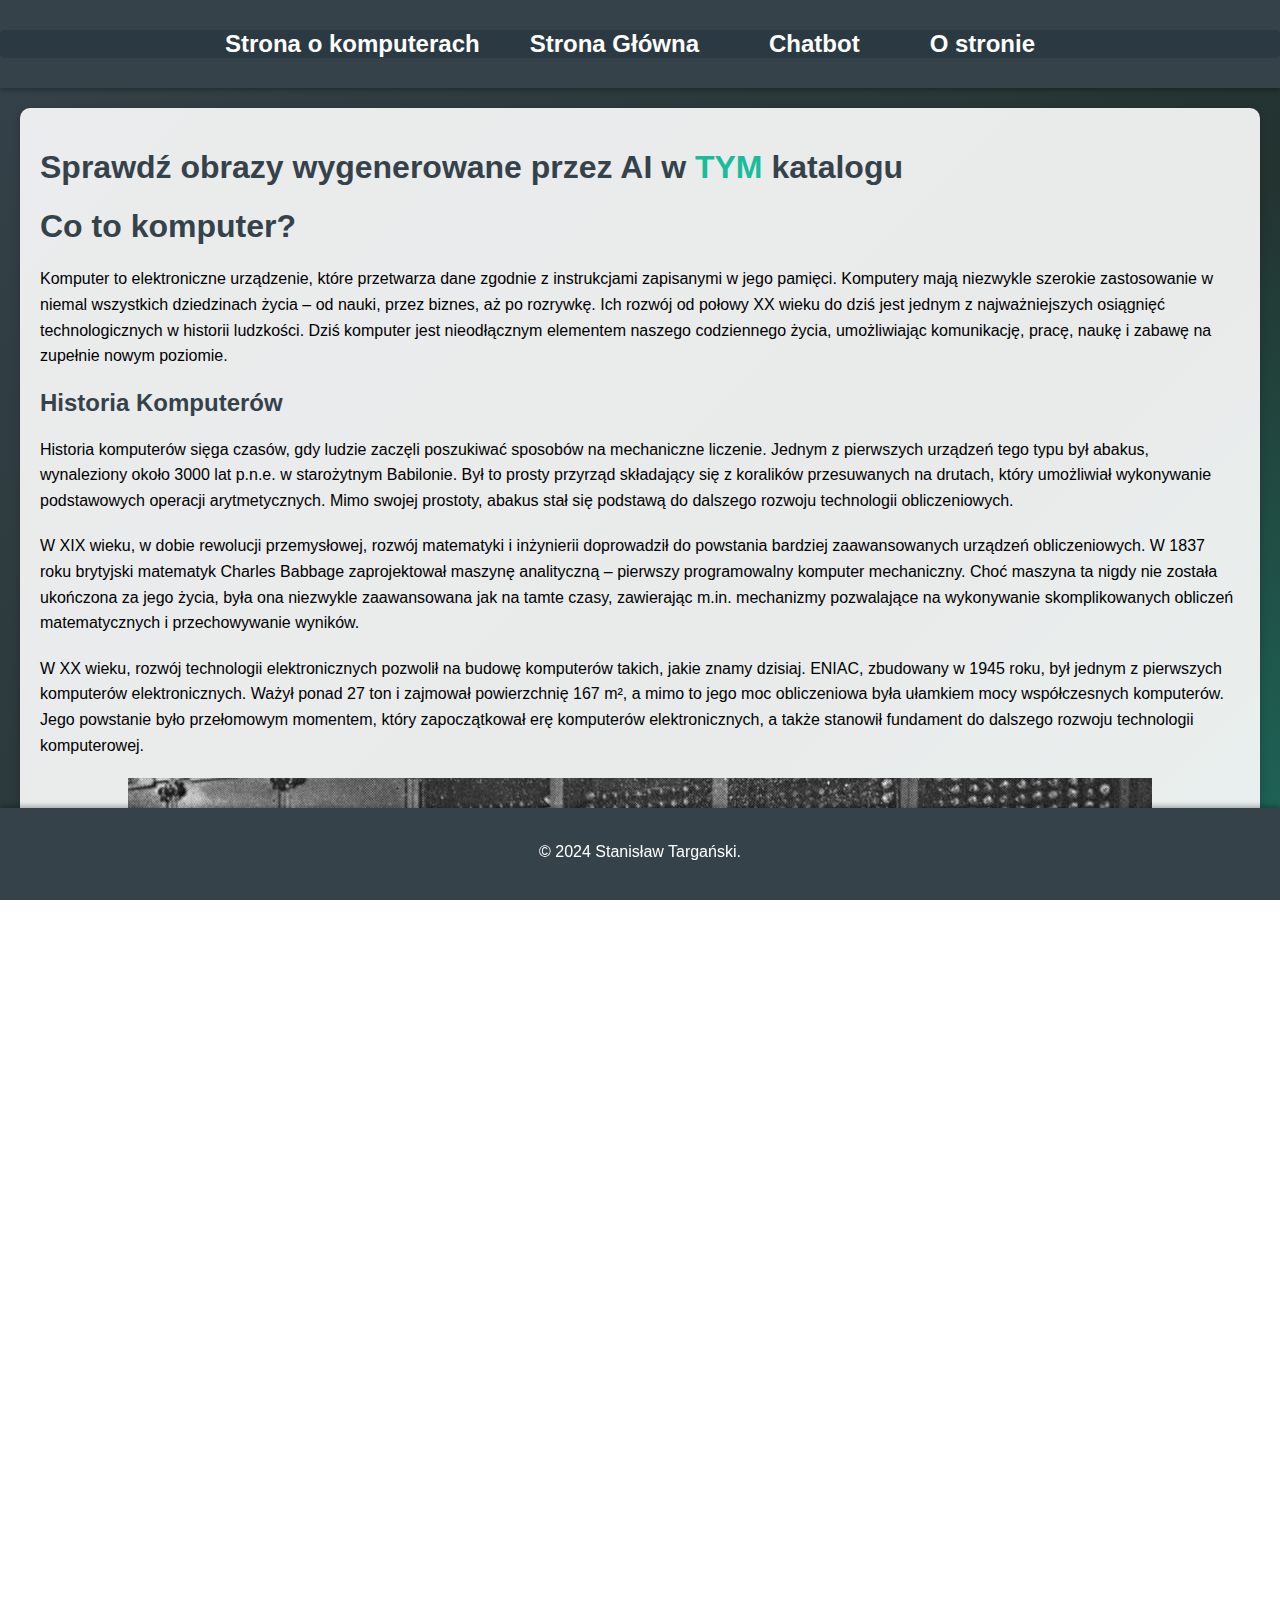
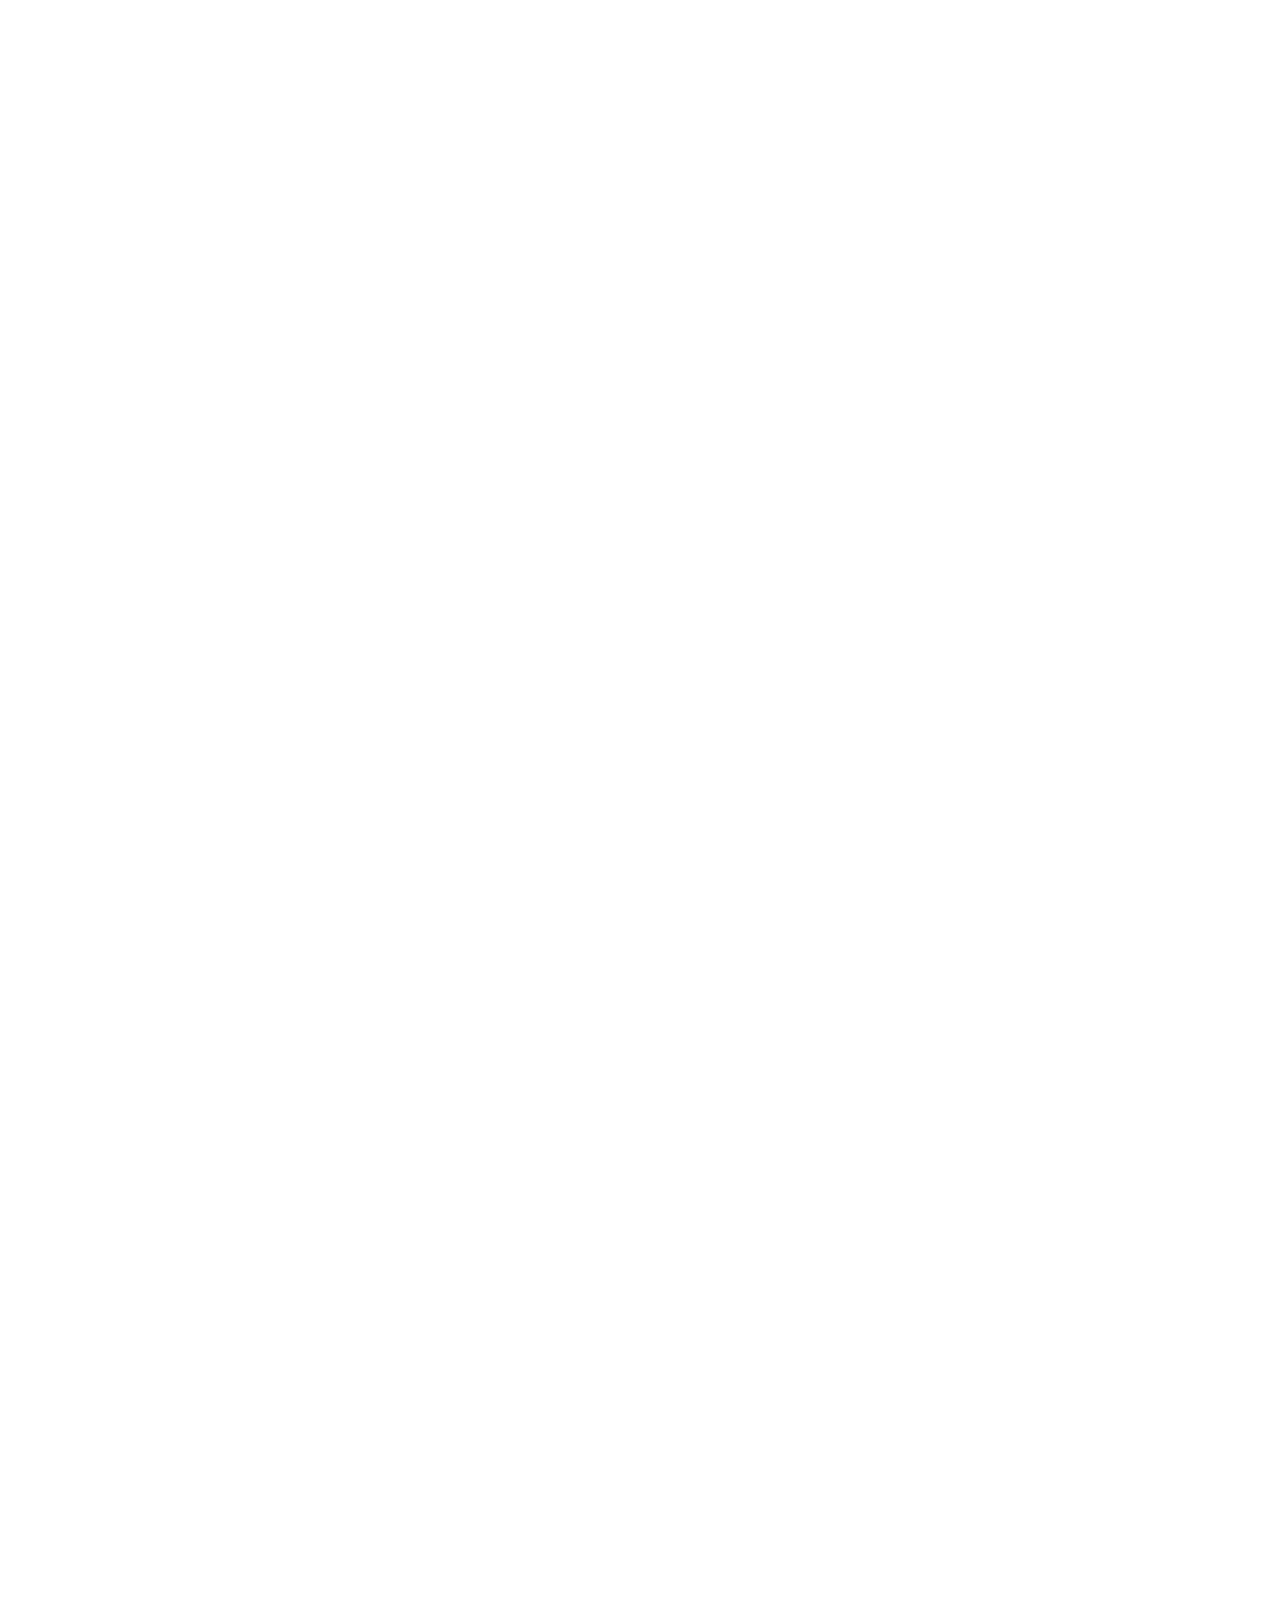
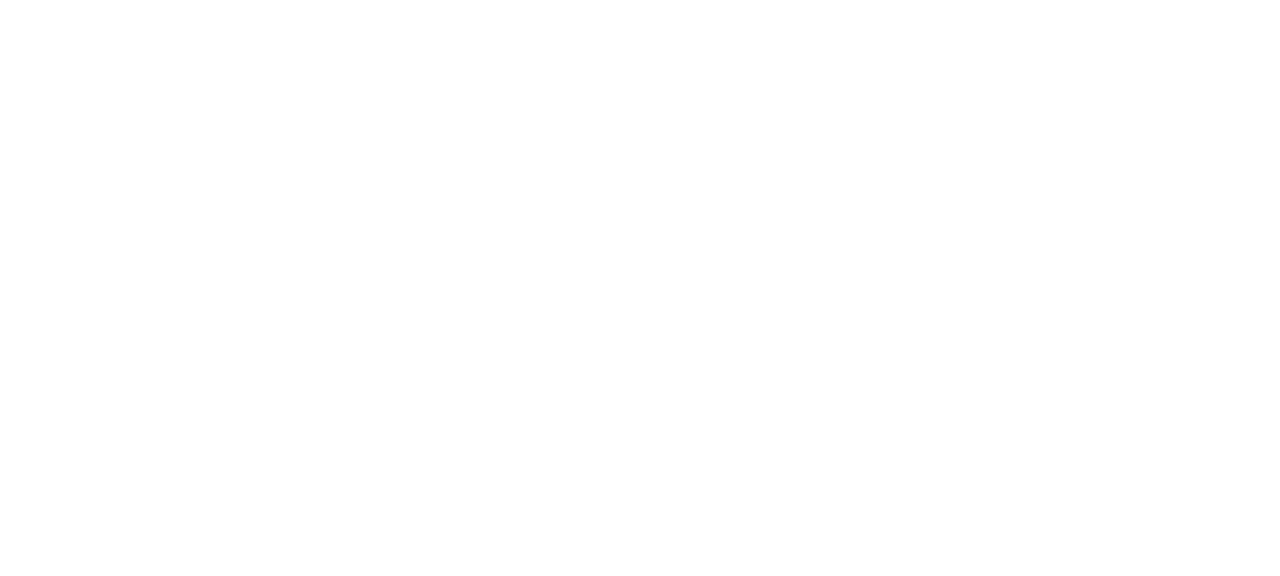
<file: index.html>
<!DOCTYPE html>
<html lang="pl">
<head>
    <meta charset="UTF-8">
    <meta name="viewport" content="width=device-width, initial-scale=1.0">
    <title>Strona Główna</title>
    <link rel="stylesheet" href="styles.css">
</head>
<body>
    <header>
        <nav>
            <ul>
                <li><b>Strona o komputerach</b></li>
                <li><a href="index.html">Strona Główna</a></li>
                <li><a href="templates/index.html">Chatbot</a></li>
                <li><a href="about.html">O stronie</a></li>
            </ul>
        </nav>
    </header>
    
    <main>
        <!DOCTYPE html>
        <html lang="pl">
        <head>
            <meta charset="UTF-8">
            <meta name="viewport" content="width=device-width, initial-scale=1.0">
            <title>Wszystko o komputerach</title>
            <style>
                /* Animacja dla płynnego zmieniania tła */
                @keyframes gradientAnimation {
                    0% { background-position: 0% 0%; }
                    50% { background-position: 100% 100%; }
                    100% { background-position: 0% 0%; }
                }
        
                body {
                    margin: 0;
                    padding: 0;
                    height: 100%;
                    overflow: auto; /* Pozwól na przewijanie strony */
                    font-family: Arial, sans-serif;
                    background: linear-gradient(135deg, #35424a, #233330, #16a085, #2b3a42);
                    background-size: 200% 200%;
                    animation: gradientAnimation 7s ease infinite;
                }
            </style>
        </head>
        <body>
        <h1>Sprawdź obrazy wygenerowane przez AI w <a href="Katalog zdjęć wygenerowanych przez AI od Adobe Firefly.pdf">TYM</a> katalogu</h1>
        <h1>Co to komputer?</h1>
        <p>Komputer to elektroniczne urządzenie, które przetwarza dane zgodnie z instrukcjami zapisanymi w jego pamięci. Komputery mają niezwykle szerokie zastosowanie w niemal wszystkich dziedzinach życia – od nauki, przez biznes, aż po rozrywkę. Ich rozwój od połowy XX wieku do dziś jest jednym z najważniejszych osiągnięć technologicznych w historii ludzkości. Dziś komputer jest nieodłącznym elementem naszego codziennego życia, umożliwiając komunikację, pracę, naukę i zabawę na zupełnie nowym poziomie.</p>
    
        <h2>Historia Komputerów</h2>
        <p>Historia komputerów sięga czasów, gdy ludzie zaczęli poszukiwać sposobów na mechaniczne liczenie. Jednym z pierwszych urządzeń tego typu był abakus, wynaleziony około 3000 lat p.n.e. w starożytnym Babilonie. Był to prosty przyrząd składający się z koralików przesuwanych na drutach, który umożliwiał wykonywanie podstawowych operacji arytmetycznych. Mimo swojej prostoty, abakus stał się podstawą do dalszego rozwoju technologii obliczeniowych.</p>
        <p>W XIX wieku, w dobie rewolucji przemysłowej, rozwój matematyki i inżynierii doprowadził do powstania bardziej zaawansowanych urządzeń obliczeniowych. W 1837 roku brytyjski matematyk Charles Babbage zaprojektował maszynę analityczną – pierwszy programowalny komputer mechaniczny. Choć maszyna ta nigdy nie została ukończona za jego życia, była ona niezwykle zaawansowana jak na tamte czasy, zawierając m.in. mechanizmy pozwalające na wykonywanie skomplikowanych obliczeń matematycznych i przechowywanie wyników.</p>
        <p>W XX wieku, rozwój technologii elektronicznych pozwolił na budowę komputerów takich, jakie znamy dzisiaj. ENIAC, zbudowany w 1945 roku, był jednym z pierwszych komputerów elektronicznych. Ważył ponad 27 ton i zajmował powierzchnię 167 m², a mimo to jego moc obliczeniowa była ułamkiem mocy współczesnych komputerów. Jego powstanie było przełomowym momentem, który zapoczątkował erę komputerów elektronicznych, a także stanowił fundament do dalszego rozwoju technologii komputerowej.</p>
    
        <div class="image-container" align="center">
            <img src="eniac.png" alt="Komputer ENIAC"><br>
            <span class="https://pl.wikipedia.org/wiki/ENIAC#/media/Plik:ENIAC-changing_a_tube.jpg">Źródło: Wikipedia</span>
        </div>
    
        <h2>Budowa Komputera</h2>
        <p>Współczesny komputer składa się z kilku podstawowych elementów, które razem tworzą spójny system zdolny do wykonywania skomplikowanych zadań:</p>
        <ul>
            <li><strong>Procesor (CPU)</strong> – jednostka centralna przetwarzania, która wykonuje instrukcje programów. Procesor jest "mózgiem" komputera, odpowiadającym za wykonywanie operacji arytmetycznych, logicznych oraz kontrolnych. Nowoczesne procesory składają się z miliardów tranzystorów i są zdolne do wykonywania miliardów operacji na sekundę.</li>
            <li><strong>Pamięć RAM</strong> – służy do tymczasowego przechowywania danych, z których korzysta procesor podczas pracy. Pamięć RAM pozwala na szybki dostęp do danych, co jest kluczowe dla sprawnego działania programów. Współczesne komputery mogą posiadać od kilku do kilkudziesięciu gigabajtów pamięci RAM.</li>
            <li><strong>Pamięć masowa</strong> – dyski twarde (HDD) lub dyski półprzewodnikowe (SSD), które przechowują dane na stałe. HDD wykorzystują mechaniczne talerze do zapisywania danych, podczas gdy SSD korzystają z pamięci flash, co sprawia, że są znacznie szybsze i bardziej odporne na uszkodzenia mechaniczne. Pamięć masowa jest niezbędna do przechowywania systemu operacyjnego, programów oraz plików użytkownika.</li>
            <li><strong>Płyta główna</strong> – główny układ scalony, który łączy wszystkie komponenty komputera. Na płycie głównej znajdują się złącza dla procesora, pamięci RAM, kart rozszerzeń oraz innych elementów. Płyta główna zapewnia komunikację między wszystkimi podzespołami komputera, co jest kluczowe dla jego prawidłowego działania.</li>
            <li><strong>Karta graficzna (GPU)</strong> – odpowiada za renderowanie obrazów i wyświetlanie ich na ekranie. Nowoczesne karty graficzne są zdolne do przetwarzania złożonych obliczeń graficznych w czasie rzeczywistym, co jest niezbędne do obsługi zaawansowanych gier komputerowych, programów do obróbki grafiki oraz innych aplikacji wymagających dużej mocy obliczeniowej.</li>
            <li><strong>Zasilacz</strong> – dostarcza energię do wszystkich podzespołów komputera. Zasilacz konwertuje prąd z gniazdka elektrycznego na napięcia odpowiednie dla komponentów komputera, zapewniając stabilne zasilanie dla całego systemu.</li>
        </ul>
    
        <h2>Rodzaje Komputerów</h2>
        <p>Komputery mogą przybierać różne formy w zależności od ich przeznaczenia i możliwości. Oto niektóre z najpopularniejszych rodzajów komputerów:</p>
        <ul>
            <li><strong>Komputery stacjonarne</strong> – klasyczne komputery używane głównie w domach i biurach, charakteryzujące się dużą mocą obliczeniową i możliwością rozbudowy. Dzięki swojej modularnej budowie, użytkownicy mogą wymieniać podzespoły takie jak procesor, karta graficzna czy pamięć RAM, aby dostosować komputer do swoich potrzeb.</li>
            <li><strong>Laptopy</strong> – przenośne komputery o mniejszych rozmiarach, umożliwiające pracę w różnych miejscach dzięki wbudowanej baterii. Laptopy są idealnym rozwiązaniem dla osób potrzebujących mobilności, jednak ich możliwości rozbudowy są zazwyczaj ograniczone w porównaniu do komputerów stacjonarnych.</li>
            <li><strong>Tablety</strong> – urządzenia z ekranem dotykowym, które łączą w sobie funkcje komputerów i smartfonów. Tablety są lekkie i przenośne, a ich interfejs oparty na dotyku jest intuicyjny i łatwy w obsłudze. Są one szczególnie popularne w zastosowaniach multimedialnych oraz edukacyjnych.</li>
            <li><strong>Smartfony</strong> – małe, kieszonkowe urządzenia, które są w zasadzie miniaturowymi komputerami, zdolnymi do wykonywania wielu zadań. Smartfony są nie tylko telefonami, ale także potężnymi narzędziami do przeglądania internetu, pracy z aplikacjami, robienia zdjęć oraz komunikacji. Współczesne smartfony wyposażone są w zaawansowane procesory, które pozwalają na uruchamianie złożonych aplikacji i gier.</li>
            <li><strong>Serwery</strong> – potężne komputery przeznaczone do obsługi wielu użytkowników jednocześnie, wykorzystywane głównie w centrach danych. Serwery są odpowiedzialne za przechowywanie i przetwarzanie danych w dużej skali, obsługę aplikacji internetowych, baz danych oraz komunikację między różnymi urządzeniami w sieci.</li>
        </ul>
    
        <h2>Oprogramowanie Komputerowe</h2>
        <p>Oprogramowanie to zestaw instrukcji, które komputer wykonuje, aby realizować określone zadania. Oprogramowanie dzieli się na dwie główne kategorie:</p>
        <ul>
            <li><strong>Oprogramowanie systemowe</strong> – systemy operacyjne, takie jak Windows, macOS czy Linux, które zarządzają zasobami komputera i umożliwiają uruchamianie innych programów. System operacyjny jest podstawowym oprogramowaniem, które pozwala na kontrolowanie sprzętu komputera oraz umożliwia użytkownikowi interakcję z systemem. Przykładowo, system Windows jest najczęściej używanym systemem operacyjnym na świecie, oferującym szeroką gamę narzędzi do zarządzania komputerem oraz aplikacjami.</li>
            <li><strong>Oprogramowanie użytkowe</strong> – programy, które wykonują konkretne zadania, takie jak edytory tekstu, przeglądarki internetowe, gry komputerowe i wiele innych. Oprogramowanie użytkowe może obejmować aplikacje biurowe (np. Microsoft Office), programy graficzne (np. Adobe Photoshop), przeglądarki internetowe (np. Google Chrome), a także specjalistyczne narzędzia do projektowania, analizy danych czy programowania. Oprogramowanie użytkowe jest kluczowe dla wykonywania codziennych zadań na komputerze, umożliwiając pracę, naukę i zabawę.</li>
        </ul>
    
        <h2>Znaczenie Komputerów w Dzisiejszym Świecie</h2>
        <p>Współczesne społeczeństwo jest silnie uzależnione od komputerów. Wykorzystywane są one w niemal każdej dziedzinie życia, od nauki, przez biznes, aż po rozrywkę. Dzięki komputerom możliwy jest szybki rozwój nauki, analizowanie ogromnych zbiorów danych, prowadzenie złożonych symulacji oraz rozwój nowych technologii, takich jak sztuczna inteligencja czy internet rzeczy (IoT).</p>
        <p>W biznesie komputery są nieodzownym narzędziem pracy, pozwalając na automatyzację wielu procesów, zarządzanie danymi oraz komunikację z klientami i partnerami biznesowymi na całym świecie. Dzięki komputerom możliwe jest prowadzenie złożonych analiz finansowych, zarządzanie łańcuchami dostaw, a także realizacja skomplikowanych projektów inżynieryjnych. Firmy wykorzystują także komputery do marketingu cyfrowego, obsługi klientów online oraz prowadzenia handlu elektronicznego, co pozwala na dotarcie do globalnego rynku.</p>
        <p>W edukacji stanowią kluczowe narzędzie nauki, umożliwiając dostęp do ogromnych zasobów wiedzy, naukę zdalną oraz rozwijanie umiejętności programowania i obsługi różnych aplikacji. Komputery w szkołach i uczelniach umożliwiają prowadzenie interaktywnych lekcji, symulacji naukowych oraz projektów badawczych. Dzięki komputerom studenci i uczniowie mogą korzystać z różnorodnych zasobów edukacyjnych dostępnych online, uczestniczyć w kursach e-learningowych oraz rozwijać swoje umiejętności techniczne.</p>
        <p>Komputery odegrały także ogromną rolę w rozwoju rozrywki. Gry komputerowe, filmy, muzyka i media społecznościowe stały się powszechne dzięki możliwościom oferowanym przez komputery. Ponadto, rozwój technologii VR (wirtualnej rzeczywistości) i AR (rozszerzonej rzeczywistości) otwiera nowe możliwości w dziedzinie interaktywnej rozrywki. Gry komputerowe stały się jedną z najważniejszych gałęzi przemysłu rozrywkowego, generując miliardy dolarów rocznie i przyciągając miliony graczy z całego świata. Komputery umożliwiają również tworzenie i udostępnianie treści wideo, muzyki oraz grafik, co pozwala na rozwój nowoczesnych mediów i sztuki cyfrowej.</p>
    
        <h2>Przyszłość Komputerów</h2>
        <p>Przyszłość komputerów rysuje się niezwykle obiecująco. Jednym z kierunków rozwoju jest miniaturyzacja oraz zwiększanie mocy obliczeniowej przy jednoczesnym zmniejszeniu zużycia energii. Coraz większą rolę odgrywa również sztuczna inteligencja (AI), która umożliwia komputerom uczenie się i adaptowanie do nowych zadań bez konieczności programowania przez człowieka. AI jest już wykorzystywana w wielu dziedzinach, od analizy danych, przez rozpoznawanie obrazów, po autonomiczne pojazdy, a jej rola będzie tylko rosła.</p>
        <p>Innym obszarem rozwoju jest komputery kwantowe, które obiecują przełom w szybkości i złożoności obliczeń. Komputery kwantowe wykorzystują zjawiska mechaniki kwantowej do przetwarzania informacji w sposób znacznie bardziej wydajny niż tradycyjne komputery. Choć technologia ta jest wciąż w fazie badań, ma potencjał, aby zrewolucjonizować takie dziedziny jak kryptografia, modelowanie chemiczne, czy symulacje fizyczne.</p>
        <p>Również rozwój Internetu Rzeczy (IoT) i rozszerzonej rzeczywistości (AR) otworzy nowe możliwości dla komputerów. IoT pozwoli na połączenie miliardów urządzeń na całym świecie, co umożliwi automatyzację i monitorowanie niemal każdego aspektu życia. AR natomiast zintegrować informacje cyfrowe z rzeczywistym światem, co otworzy nowe możliwości w takich dziedzinach jak edukacja, medycyna czy rozrywka.</p>
        <p>W miarę jak komputery stają się coraz bardziej zaawansowane, ich wpływ na nasze życie będzie nadal rosnąć, prowadząc do dalszych innowacji i zmian w społeczeństwie. Będą one odgrywać kluczową rolę w kształtowaniu przyszłości, wpływając na to, jak pracujemy, uczymy się, komunikujemy i spędzamy czas wolny.</p>
    
        </body>
        </html>
        
    </main>
    
    <footer>
        <p>&copy; 2024 Stanisław Targański.</p>
    </footer>
</body>
</html>
</file>
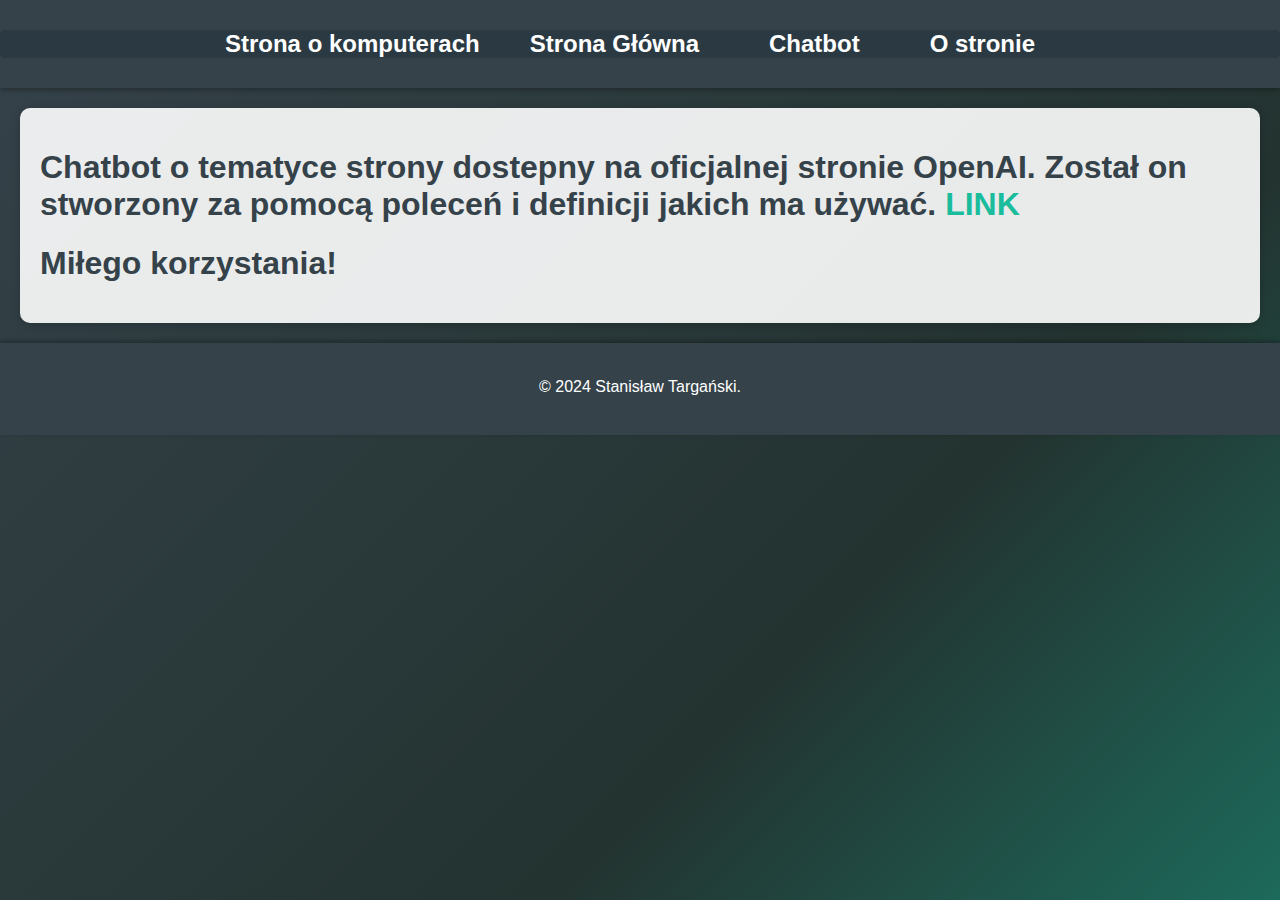
<file: templates/index.html>
<!DOCTYPE html>
<html lang="pl">
<head>
    <meta charset="UTF-8">
    <meta name="viewport" content="width=device-width, initial-scale=1.0">
    <title>Strona Główna</title>
    <link rel="stylesheet" href="../styles.css">
</head>
<body>
    <header>
        <nav>
            <ul>
                <li><b>Strona o komputerach</b></li>
                <li><a href="../index.html">Strona Główna</a></li>
                <li><a href="index.html">Chatbot</a></li>
                <li><a href="../about.html">O stronie</a></li>
            </ul>
        </nav>
    </header>
    
    <main>
        <head>
            <meta charset="UTF-8">
            <meta name="viewport" content="width=device-width, initial-scale=1.0">
            <title>Wszystko o komputerach</title>
            <style>
                /* Animacja dla płynnego zmieniania tła */
                @keyframes gradientAnimation {
                    0% { background-position: 0% 0%; }
                    50% { background-position: 100% 100%; }
                    100% { background-position: 0% 0%; }
                }
        
                body {
                    margin: 0;
                    padding: 0;
                    height: 100%;
                    overflow: auto; /* Pozwól na przewijanie strony */
                    font-family: Arial, sans-serif;
                    background: linear-gradient(135deg, #35424a, #233330, #16a085, #2b3a42);
                    background-size: 200% 200%;
                    animation: gradientAnimation 7s ease infinite;
                }
                #chat-container {
            max-width: 600px;
            margin: 50px auto;
            padding: 20px;
            background: white;
            border-radius: 8px;
            box-shadow: 0px 0px 10px rgba(0, 0, 0, 0.1);
        }

        #chat-log {
            height: 300px;
            overflow-y: scroll;
            border: 1px solid #ddd;
            padding: 10px;
            margin-bottom: 10px;
            background-color: #f9f9f9;
        }

        #chat-log p {
            margin: 5px 0;
        }

        #user-input {
            width: calc(100% - 100px);
            padding: 10px;
            margin-right: 10px;
            border: 1px solid #ddd;
            border-radius: 4px;
        }

        #send-button {
            padding: 10px 20px;
            border: none;
            background-color: #1abc9c;
            color: white;
            cursor: pointer;
            border-radius: 4px;
        }

        #send-button:hover {
            background-color: #16a085;
        }
            </style>
        </head>
        <h1>Chatbot o tematyce strony dostepny na oficjalnej stronie OpenAI. Został on stworzony za pomocą poleceń i definicji jakich ma używać. <a href="https://chatgpt.com/g/g-rcBHTRPMI-comp-gpt">LINK</a></h1>
        <h1>Miłego korzystania!</h1>
</body>
    </main>
    
    <footer>
        <p>&copy; 2024 Stanisław Targański.</p>
    </footer>
</body>
</html>
</file>
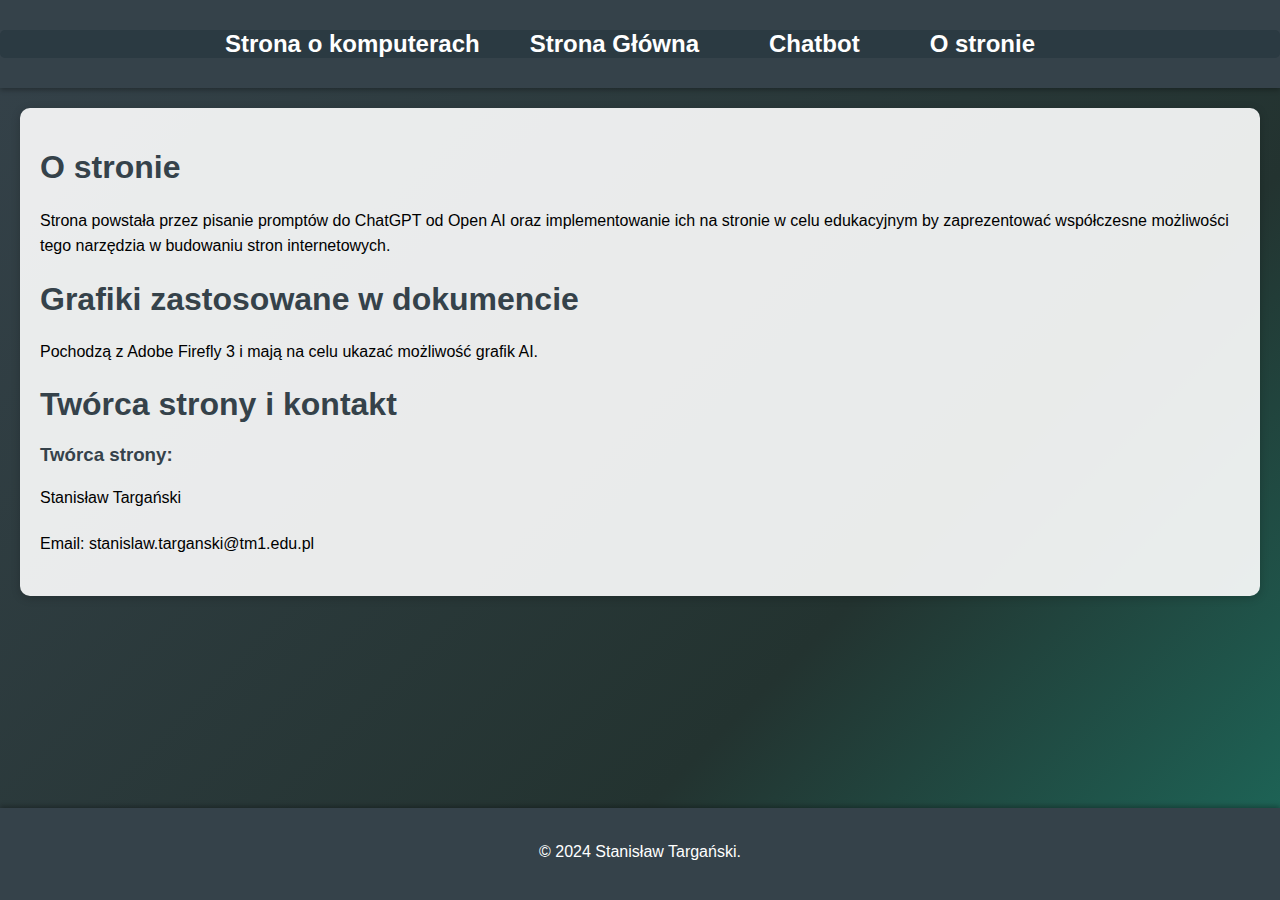
<file: about.html>
<!DOCTYPE html>
<html lang="pl">
<head>
    <meta charset="UTF-8">
    <meta name="viewport" content="width=device-width, initial-scale=1.0">
    <title>Strona Główna</title>
    <link rel="stylesheet" href="styles.css">
</head>
<body>
    <header>
        <nav>
            <ul>
                <li><b>Strona o komputerach</b></li>
                <li><a href="index.html">Strona Główna</a></li>
                <li><a href="templates/index.html">Chatbot</a></li>
                <li><a href="about.html">O stronie</a></li>
            </ul>
        </nav>
    </header>
    
    <main>
        <!DOCTYPE html>
        <html lang="pl">
        <head>
            <meta charset="UTF-8">
            <meta name="viewport" content="width=device-width, initial-scale=1.0">
            <title>Wszystko o komputerach</title>
            <style>
                /* Animacja dla płynnego zmieniania tła */
                @keyframes gradientAnimation {
                    0% { background-position: 0% 0%; }
                    50% { background-position: 100% 100%; }
                    100% { background-position: 0% 0%; }
                }
        
                body {
                    margin: 0;
                    padding: 0;
                    height: 100%;
                    overflow: auto; /* Pozwól na przewijanie strony */
                    font-family: Arial, sans-serif;
                    background: linear-gradient(135deg, #35424a, #233330, #16a085, #2b3a42);
                    background-size: 200% 200%;
                    animation: gradientAnimation 7s ease infinite;
                }
            </style>
        </head>
        <body>
            <h1>O stronie</h1>
            <p>Strona powstała przez pisanie promptów do ChatGPT od Open AI oraz implementowanie ich na stronie w celu edukacyjnym by zaprezentować współczesne możliwości tego narzędzia w budowaniu stron internetowych.</p>
            <h1>Grafiki zastosowane w dokumencie</h1>
            <p>Pochodzą z Adobe Firefly 3 i mają na celu ukazać możliwość grafik AI.</p>
            <h1>Twórca strony i kontakt</h1>
            <h3>Twórca strony:</h3>
            <p>Stanisław Targański</p>
            <p>Email: stanislaw.targanski@tm1.edu.pl</p>

        </body>
        </html>
        
    </main>
    
    <footer>
        <style>
        footer {
            background-color: #35424a;
            color: white;
            text-align: center;
            padding: 15px 0;
            position: absolute;
            width: 100%;
            bottom: 0;
            box-shadow: 0px -2px 5px rgba(0, 0, 0, 0.3);
        }
        </style>
        <p>&copy; 2024 Stanisław Targański.</p>
    </footer>
</body>
</html>
</file>
<file: styles.css>
html, body {
    margin: 0;
    padding: 0;
    height: 100%;
    overflow: auto; /* Pozwól na przewijanie strony */
    font-family: Arial, sans-serif;
}

#starfield {
    position: fixed;
    top: 0;
    left: 0;
    width: 100%;
    height: 100%;
    z-index: -1; /* Ustawienie canvasu w tle */
    background-color: black; /* Kolor tła, gdyby animacja nie zadziałała */
}


/* Stylizowanie nagłówka */
header {
    background-color: #35424a;
    color: white;
    padding: 20px 0;
    text-align: center;
    font-size: 1.5em;
    box-shadow: 0px 2px 5px rgba(0, 0, 0, 0.3);
}

/* Stylizowanie nawigacji */
nav ul {
    list-style: none;
    padding: 0;
    margin: 10px 0;
    display: flex;
    justify-content: center;
    background-color: #2b3a42;
    border-radius: 5px;
}

nav ul li {
    margin: 0 15px;
}

nav ul li a {
    color: white;
    text-decoration: none;
    font-weight: bold;
    padding: 10px 20px;
    border-radius: 5px;
    transition: background-color 0.3s;
}

nav ul li a:hover {
    background-color: #1abc9c;
}

/* Stylizowanie głównej zawartości */
main {
    padding: 20px;
    text-align: left;
    background-color: rgba(255, 255, 255, 0.9);
    margin: 20px;
    border-radius: 10px;
    box-shadow: 0px 2px 10px rgba(0, 0, 0, 0.2);
}

/* Stylizowanie stopki */
footer {
    background-color: #35424a;
    color: white;
    text-align: center;
    padding: 15px 0;
    position: sticky;
    width: 100%;
    bottom: 0;
    box-shadow: 0px -2px 5px rgba(0, 0, 0, 0.3);
}

/* Dodatkowy styl dla tekstu i elementów */
h1, h2, h3 {
    color: #35424a;
}

p {
    line-height: 1.6;
    margin-bottom: 20px;
}

a {
    color: #1abc9c;
    text-decoration: none;
    transition: color 0.3s;
}

a:hover {
    color: #ffffff;
}

button {
    background-color: #1abc9c;
    color: white;
    border: none;
    padding: 10px 20px;
    border-radius: 5px;
    cursor: pointer;
    transition: background-color 0.3s;
}

button:hover {
    background-color: #16a085;
}
</file>
